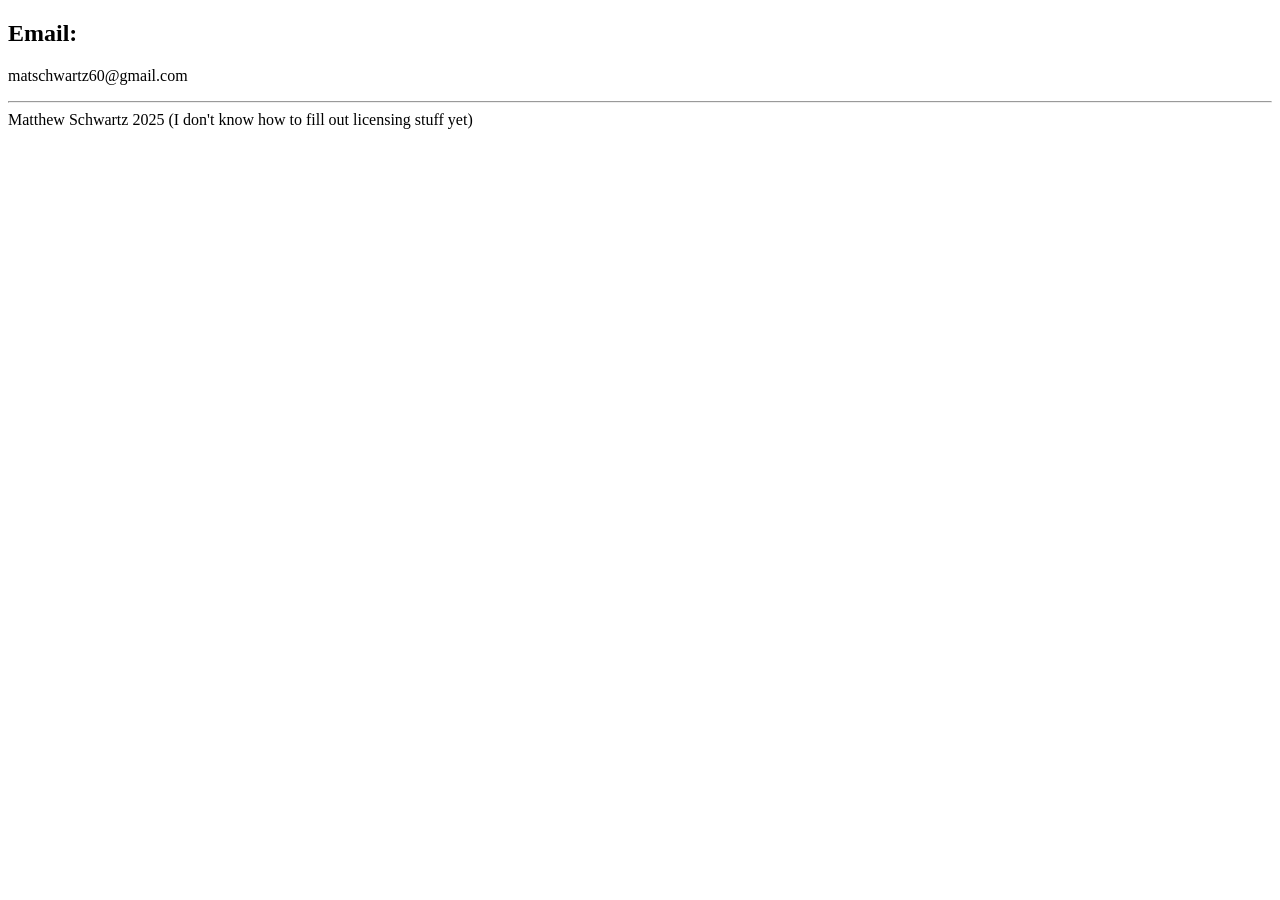
<file: contact.html>
<!DOCTYPE html>
<html lang="en">
<head>
    <meta charset="UTF-8">
    <meta name="viewport" content="width=device-width, initial-scale=1.0">
    <title>Document</title>
</head>
<body>
    <h2>Email:</h2>
    <p>matschwartz60@gmail.com</p>
    <hr>
    <footer>Matthew Schwartz 2025 (I don't know how to fill out licensing stuff yet)</footer>
</body>
</html>
</file>
